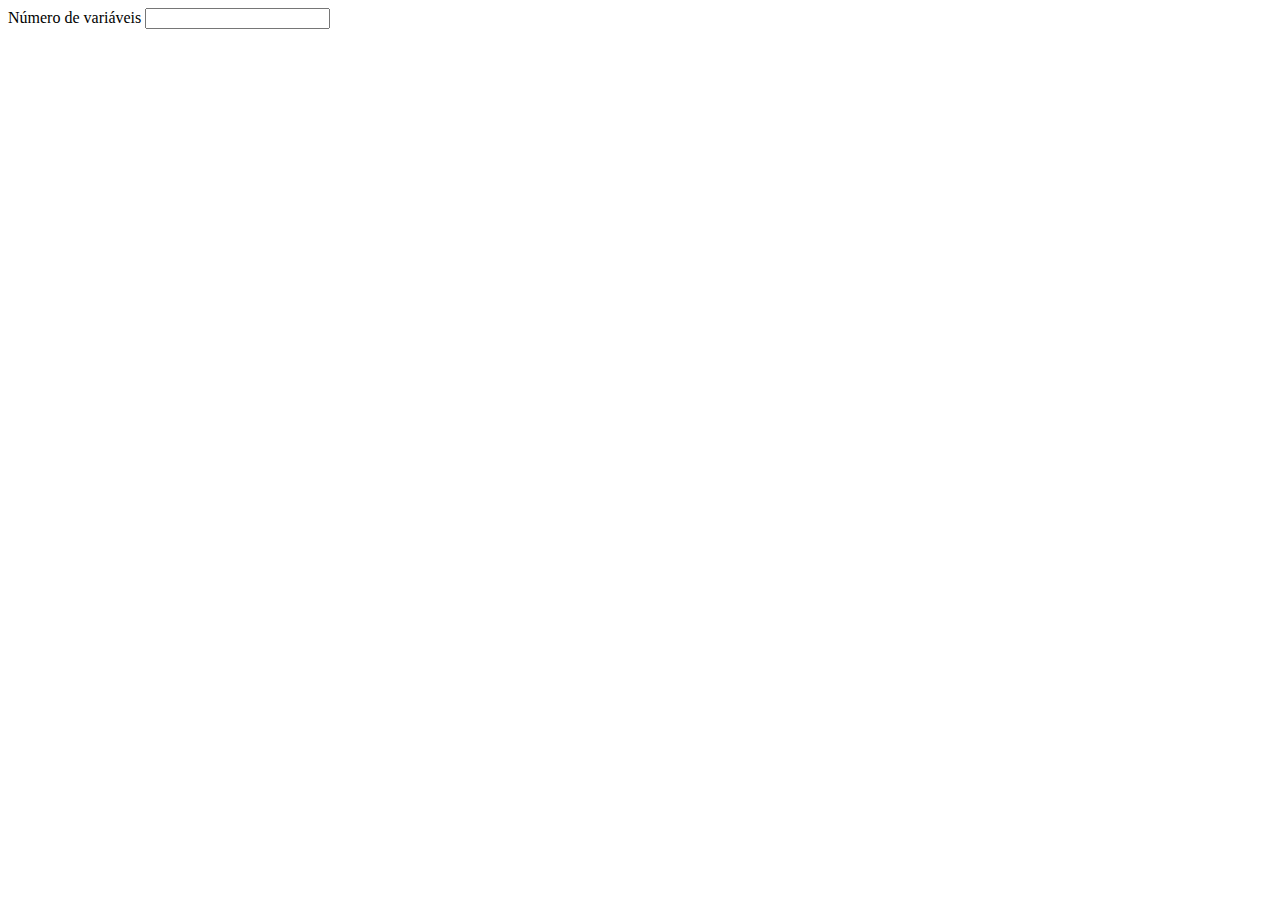
<file: index.html>
<!DOCTYPE html>
<html>
  <head>
    <meta charset="utf-8" /> 
    <link rel="stylesheet" type="text/css" href="style.css" />
  </head>
  <body>
    <div>
      <label for="numVariaveis">Número de variáveis</label>
      <input type="number" id='numVariaveis' onchange="radi()">
    </div>

    <div class='radio-content' onchange="run()" id='radioContent'>
    </div>

    <div id='mt'></div>
    <div class='table-content' id='tableContent'></div>
  </body>
  <script type="text/javascript" src='qm_method.js'></script>
  <script type="text/javascript" src='script.js'></script>
</html>
</file>
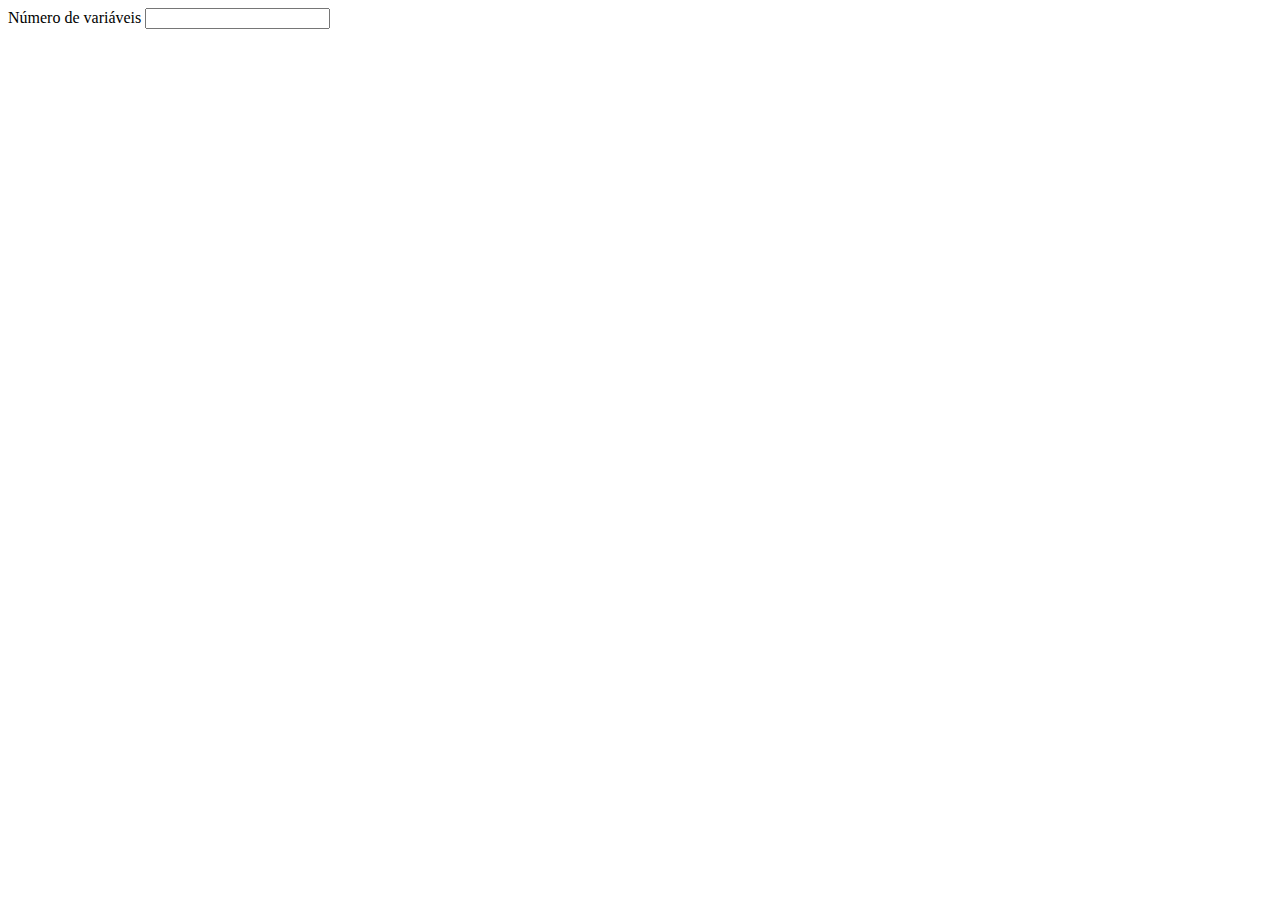
<file: qm_method.html>
<!DOCTYPE html>
<html>
  <head>
    <meta charset="utf-8" /> 
  </head>

  <style>

  </style>
  <body>
    <div>
      <label for="numVariaveis">Número de variáveis</label>
      <input type="number" id='numVariaveis' onchange="radio()">
    </div>

    <div class='radio-content' onchange="run()" id='radioContent'>
    </div>
      
    <div class='table-content' id='tableContent'></div>


    </body>
    <script type="text/javascript" src='qm_method.js'></script>
    <script type="text/javascript" src='script.js'></script>
</html>
</file>
<file: style.css>
.dontcare{
    background-color: rgb(240, 93, 8);
    width: 40px;
}
</file>
